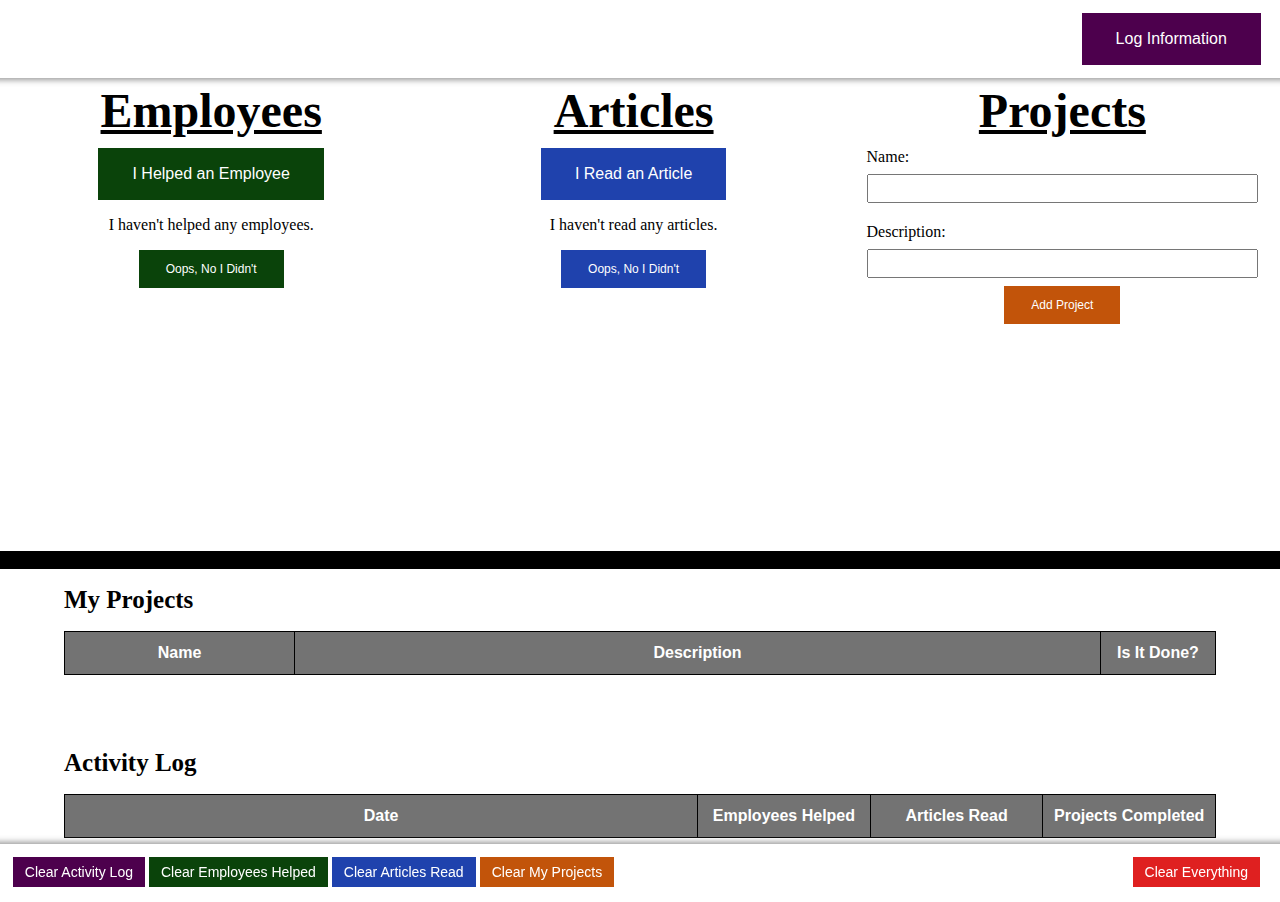
<file: index.html>
<!DOCTYPE html>
<html>
  <head>
    <title>Supervisor Tracker</title>
    <meta charset="utf-8">
    <meta http-equiv="X-UA-Compatible" content="IE=edge">
    <meta name="viewport" content="width=device-width, initial-scale=1">
    <link rel="stylesheet" href="/styles.css">
    <link rel="shortcut icon" href="https://cdn.glitch.com/2cbff751-8c54-4410-bbdd-340f00a177d6%2Fif_insert-image_28484.ico?1522179512615" />
    <script src="/script.js" defer></script>
  </head>
  <body onunload="closingCode()" onload="openingCode()">
    
    <section class="container">
      <header>
        <button type="button" class="button largeButton purpleButton" onclick="logInfo()">Log Information</button>
        <!--<submit type="button" class="button smallButton redButton" id="submitButton" action="https://script.google.com/macros/d/1Q2i_ELnQQ7W2WeJJn02Wy9T0zKdx-ITV_bwM7nySmk78F18l2gNHk60M/edit?uiv=2&mid=ACjPJvEokRk0HKnuWkong60cOCQmCN9IDCpENcsTZ-F9mgXoOSbiryG8ovT0oIxb4VhfLGq0d8hONHZeJwPhg8cHKCzMavMuEy4OW6AhxoL9riGSWQtqoK5PrEKWw3JLBp71khwj3yOqzOI&splash=yes">Submit</submit>
      --></header>
    </section>
    
    <section id="main">
      <section class="container">
        <div class="thirdWidth parallax" id="empImg">
          <h1 class="header">Employees</h1>
          <button type="button" class="button largeButton greenButton" onclick="addEmployee()">I Helped an Employee</button>
          <p id="showEmp">I haven't helped any employees.</p>
          <button type="button" class="button smallButton greenButton" onclick="subEmployee()">Oops, No I Didn't</button>
        </div>

        <div class="thirdWidth parallax" id="KBImg">
          <h1 class="header">Articles</h1>
          <button type="button" class="button largeButton blueButton" onclick="addKB()">I Read an Article</button>
          <p id="showKB">I haven't read any articles.</p>
          <button type="button" class="button smallButton blueButton" onclick="subKB()">Oops, No I Didn't</button>
        </div>

        <div class="thirdWidth parallax" id="projectImg">
          <h1 class="header">Projects</h1>
          <form id="projectForm">
            Name: <input type="text" name="proName" value="" id="projectName"><br>
            Description: <input type="text" name="proDes" value="" id="projectDes">
          </form>
          <button type="button" class="button smallButton orangeButton" onclick="validateForm()">Add Project</button>
        </div>
      </section>
      
      <section style="background-color: black">
        <br>
      </section>

      <section class="parallax" id="bodyImg"> <!-- section for both tables -->
        <section class="container">
          <div class="almostFullWidth">
            <h1>My Projects</h1>
            <table id="projectTable">
              <thead>
                <tr>
                  <th class="twentyPercentCol">Name</th>
                  <th class="seventyPercentCol">Description</th>
                  <th class="tenPercentCol">Is It Done?</th>
                </tr>
              </thead>
            </table>
          </div>
        </section>

        <section class="container">
          <div class="almostFullWidth" id="bottomSection">
            <h1>Activity Log</h1>
            <table id="infoTable">
              <thead>
                <tr>
                  <th class="fiftyFivePercentCol">Date</th>
                  <th class="fifteenPercentCol">Employees Helped</th>
                  <th class="fifteenPercentCol">Articles Read</th>
                  <th class="fifteenPercentCol">Projects Completed</th>
                </tr>
              </thead>
            </table>
          </div>
        </section>
      </section>
    </section> <!-- end of main content -->
    
    <footer>
      <span style="font-size:30px;cursor:pointer" onclick="openNav()" class="ghost">&#9776;</span>
      <section class="container iconBar sidenav" id="mySidenav">
        <div class="footerDivLeft">
          <a href="javascript:void(0)" class="closebtn ghost" onclick="closeNav()">&#10150;</a>
          <button type="button" class="button largeButton purpleButton iconButton" onclick="clearInfo()">Clear Activity Log</button>
          <button type="button" class="button largeButton greenButton iconButton" onclick="clearEmp()">Clear Employees Helped</button>
          <button type="button" class="button largeButton blueButton iconButton" onclick="clearKB()">Clear Articles Read</button>
          <button type="button" class="button largeButton orangeButton iconButton" onclick="clearProjectList()">Clear My Projects</button>
        </div>
        
        <div class="footerDivRight">
          <button type="button" class="button largeButton redButton iconButton" onclick="clearEverything()">Clear Everything</button>
          <!--<submit type="button" class="button smallButton redButton" id="submitButton" action="https://script.google.com/macros/d/1Q2i_ELnQQ7W2WeJJn02Wy9T0zKdx-ITV_bwM7nySmk78F18l2gNHk60M/edit?uiv=2&mid=ACjPJvEokRk0HKnuWkong60cOCQmCN9IDCpENcsTZ-F9mgXoOSbiryG8ovT0oIxb4VhfLGq0d8hONHZeJwPhg8cHKCzMavMuEy4OW6AhxoL9riGSWQtqoK5PrEKWw3JLBp71khwj3yOqzOI&splash=yes">Submit</submit>
        -->
        </div>
      </section>
    </footer>
    
  </body>
</html>
</file>
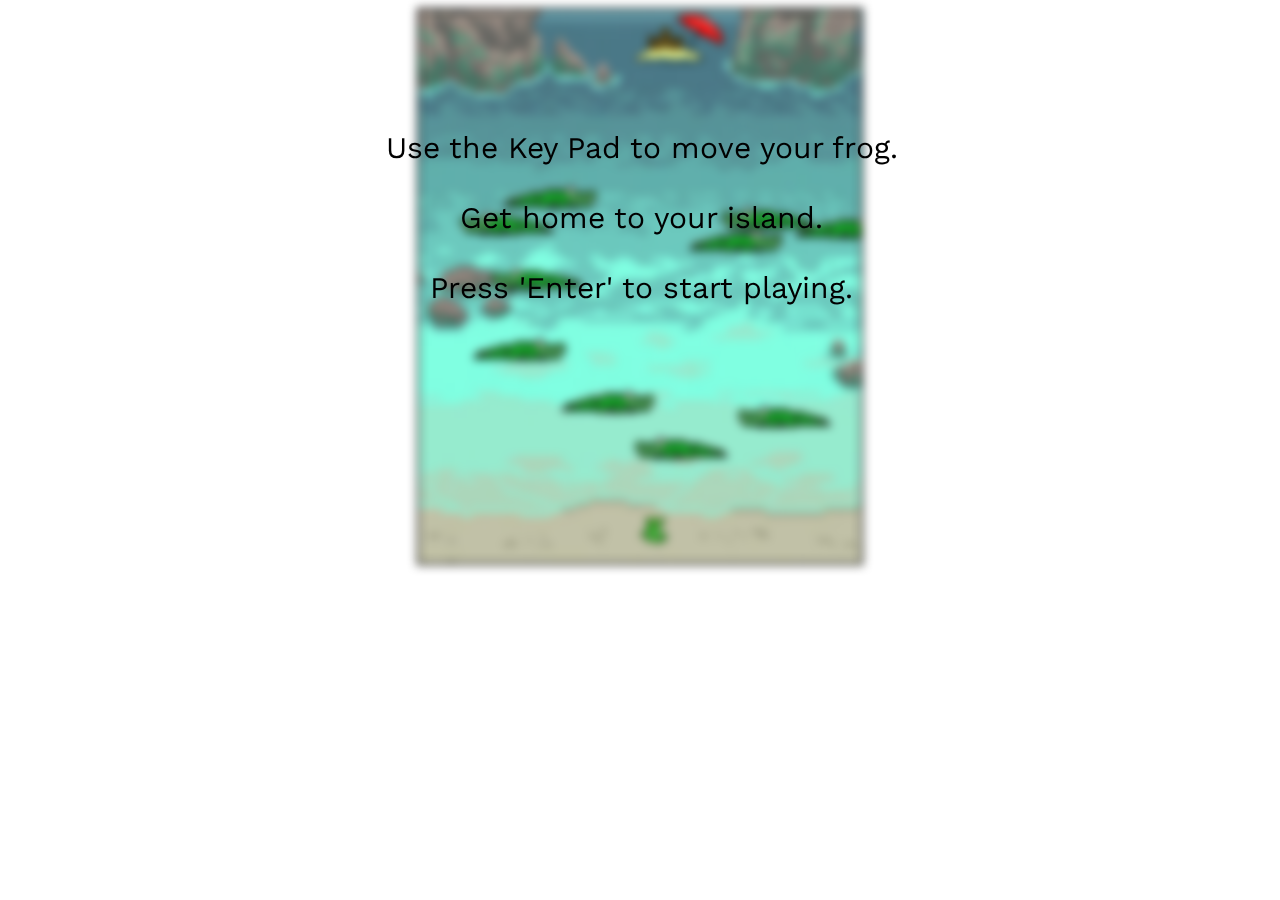
<file: Frog Me Home/game.html>
<!doctype html>
<html lang="en-US">

<head>
  <meta charset="utf-8" />
  <meta name="viewport" content="width=device-width, initial-scale=1" />
  <title>My Game</title>
  <script src="script.js" type="text/javascript"></script>
  <link href="style.css" rel="stylesheet" />
  <link href="https://fonts.googleapis.com/css?family=Work+Sans:900" rel="stylesheet">
</head>

<body onload="startGame()">
  <div id="div"></div>
  <div id="endMessage">
    <p class="message"></p>
  </div>

</body>

</html>
</file>
<file: styles.css>
html, body {
  font-family: tahoma;
  margin: 0;
  padding: 0;
}

#bodyImg {
  background-image: url("https://cdn.glitch.com/2cbff751-8c54-4410-bbdd-340f00a177d6%2Fskyline.jpg?1522096364224");
  height: 100%;
}

#empImg {
  background-image: url("https://cdn.glitch.com/2cbff751-8c54-4410-bbdd-340f00a177d6%2FEmp1.jpg?1522175994397");
}

#KBImg {
  background-image: url("https://cdn.glitch.com/2cbff751-8c54-4410-bbdd-340f00a177d6%2Farticle.jpg?1522175994335");
}

#projectImg {
  background-image: url("https://cdn.glitch.com/2cbff751-8c54-4410-bbdd-340f00a177d6%2Fproject.jpg?1522175994436");
  width: 34%;
}

.parallax {
   /* Set a specific height */
  height: 500px; 

  /* Create the parallax scrolling effect */
  background-attachment: fixed;
  background-position: center;
  background-repeat: no-repeat;
  background-size: cover;
}

#bottomSection {
  margin-bottom: 5%;
}

.container {
  display: flex;
  flex-wrap: nowrap;
  width: 100%;
}

.thirdWidth {
  margin-top: 4%;
  width:  33%; 
  text-align: center;
}

.almostFullWidth {
  width: 90%;
  margin-left: auto;
  margin-right: auto;
}

.footerDivLeft {
  text-align: left;
  width: 50%;
  margin-left: auto;
  margin-right: auto;
}

.footerDivRight {
  text-align: right;
  padding-right: 4%;
  width: 50%;
  margin-left: auto;
  margin-right: auto;
}

header {
  display: inline-block;
  
  width: 101.5%; /* make the shadow stretch from edge to edge and position the buttons appropriatly */
  margin-left: -3%;
  padding-right: 2.5%;
  padding-top: 1%;
  padding-bottom: 1%;
  
  text-align: right;
  position: fixed;
  top: 0;
  background-color: rgba(255, 255, 255, .9);
  box-shadow: 0 8px 6px -6px #999;
}

td {
  text-align: center;
  background-color: rgba(255, 255, 255, .5);
}

input[type=text] {
  padding: 5px 8px;
  margin: 8px 0;
  box-sizing: border-box;
}

form#projectForm {
  text-align: left;
  padding: 0 5% 0 5%;
}

form#projectForm input {
  width: 100%;
}

#projectName {
  margin-bottom: 20px;
}

h1 {
  font-family: georgia;
  font-size: 25px;
}

.header {
  color: black;
  font-size: 3em;
  text-decoration: underline;
  margin-bottom: 10px;
}

.button {
  background-color: black;
  color: white;
  text-align: center;
  text-decoration: none;
  transition-duration: 0.4s;
  cursor: pointer;
}

.largeButton {
  padding: 15px 32px;
  font-size: 16px;
}

.smallButton {
  padding: 10px 25px;
  font-size: 12px;
}

.tinyButton {
  padding: 2px 8px;
  font-size: 10px;
}

.greenButton {
  background-color: #0a430a; /* Green */
  border: 2px solid #0a430a;
}

.greenButton:hover {
  background-color: white;
  color: #0a430a;
  border: 2px solid #0a430a;
}

.blueButton {
  background-color: #1f42ad; 
  border: 2px solid #1f42ad;
}

.blueButton:hover {
  background-color: white;
  color: #1f42ad;
  border: 2px solid #1f42ad;
}

.redButton {
  background-color: #df2020; 
  border: 2px solid #df2020;
}

.redButton:hover {
  background-color: white;
  color: #df2020;
  border: 2px solid #df2020;
}

.purpleButton {
  background-color: #4d004d;
  border: 2px solid #4d004d;
}

.purpleButton:hover {
  background-color: white;
  color: #4d004d;
  border: 2px solid #4d004d;
}

.orangeButton {
  background-color: #c2540a;
  border: 2px solid #c2540a;
}

.orangeButton:hover {
  background-color: white;
  color: #c2540a;
  border: 2px solid #c2540a;
}

#projectTable {
  margin-bottom: 5%;
}

Table {
  font-family: "Trebuchet MS", Arial, Helvetica, sans-serif;
  border-collapse: collapse;
  width: 100%;
}

table th {
  padding-top: 12px;
  padding-bottom: 12px;
  text-align: center;
  background-color: #737373;
  color: white;
  border: 1px solid black;
}

table td {
  padding-left: 5px;
  text-align: left;
  color: black;
  border: 1px solid black;
  table-layout: fixed;
}

#clickWhenDone {
  cursor: pointer;
  border: none;
  background-color: rgba(255, 255, 255, 0);
}

.twentyPercentCol {
  width: 20%;
}

.seventyPercentCol {
  width: 70%;
}

.fiftyFivePrecentCol {
  width: 55%;
}

.fifteenPercentCol {
  width: 15%;
}

footer {
  display: inline-block;
  
  width: 101.5%; /* make the shadow stretch from edge to edge and position the buttons appropriatly */
  margin-left: -3%;
  padding-left: 4%;
  padding-top: 1%;
  padding-bottom: 1%;
  
  text-align: left;
  position: fixed;
  bottom: 0;
  background-color: rgba(255, 255, 255, .9);
  box-shadow: 0 -8px 6px -6px #999;
}

.ghost {
  display: none;
}

@media screen and (min-width: 1301px) and (max-width: 1700px) {
  .iconButton {
  padding: 8px 20px;
  font-size: 15px;
  }
}

@media screen and (min-width: 851px) and (max-width: 1300px) {
  /* comes into effect for screens less than or equal to 1300 pixels */
  .iconButton {
  padding: 5px 10px;
  font-size: 14px;
  }
}

@media screen and (max-width: 850px) {
  .container {
    display: inline-flex;
    flex-wrap: wrap;
    align-items: inherit;
    width: auto;
  }

  .ghost {
    display: initial;
  }
  
  .thirdWidth {
    width: 100%;
  }

  #projectImg {
    width: 100%;
  }
  
  .iconButton {
    padding: 8px 20px;
    font-size: 15px;
    width: 90%;
  }
  
  #bottomSection {
    margin-bottom: 20%;
  }
  
  .footerDivLeft, .footerDivRight {
    text-align: center;
    margin: 0;
    padding: 0;
    width: 100%;
  }
  
  .sidenav {
    height: 100%;
    width: 0;
    position: fixed;
    z-index: 1;
    top: 0;
    left: 0;
    background-color: #111;
    overflow-x: hidden;
    transition: 0.5s;
    padding-top: 60px;
  }

  .sidenav .closebtn {
    position: absolute;
    bottom: 75px;
    right: 25px;
    font-size: 36px;
    margin-left: 50px;
    color: white;
    text-decoration: none;
  }
}
</file>
<file: Frog Me Home/style.css>
html {
  margin: 0;
  padding: 0;
}

#div {
  width: 100%;
  text-align: center;
}

canvas {
  background-image: url("background.jpg");
  background-repeat: no-repeat;
  background-size: 100% 100%;
  border: 2px solid black;
  width: 35%;
}

#endMessage {
  display: none;
  position: absolute;
  top: 100px;
  text-align: center;
  width: 99%;
}

#finish {
  text-shadow: -2px 0 black, 0 2px black, 2px 0 black, 0 -2px black;
  color: yellow;
}

#gameOver {
  text-shadow: -2px 0 black, 0 2px black, 2px 0 black, 0 -2px black;
  color: red;
}

#greeting {

}

.blur {
  filter: blur(5px);
}

.message {
  font-size: 30px;
  font-family: 'Work Sans', sans-serif;
}

img {
  position: relative;
  top: 3%;
  left: 0;
  width: 100px;
  height: auto;
  filter: blur(.5px);
}
</file>
